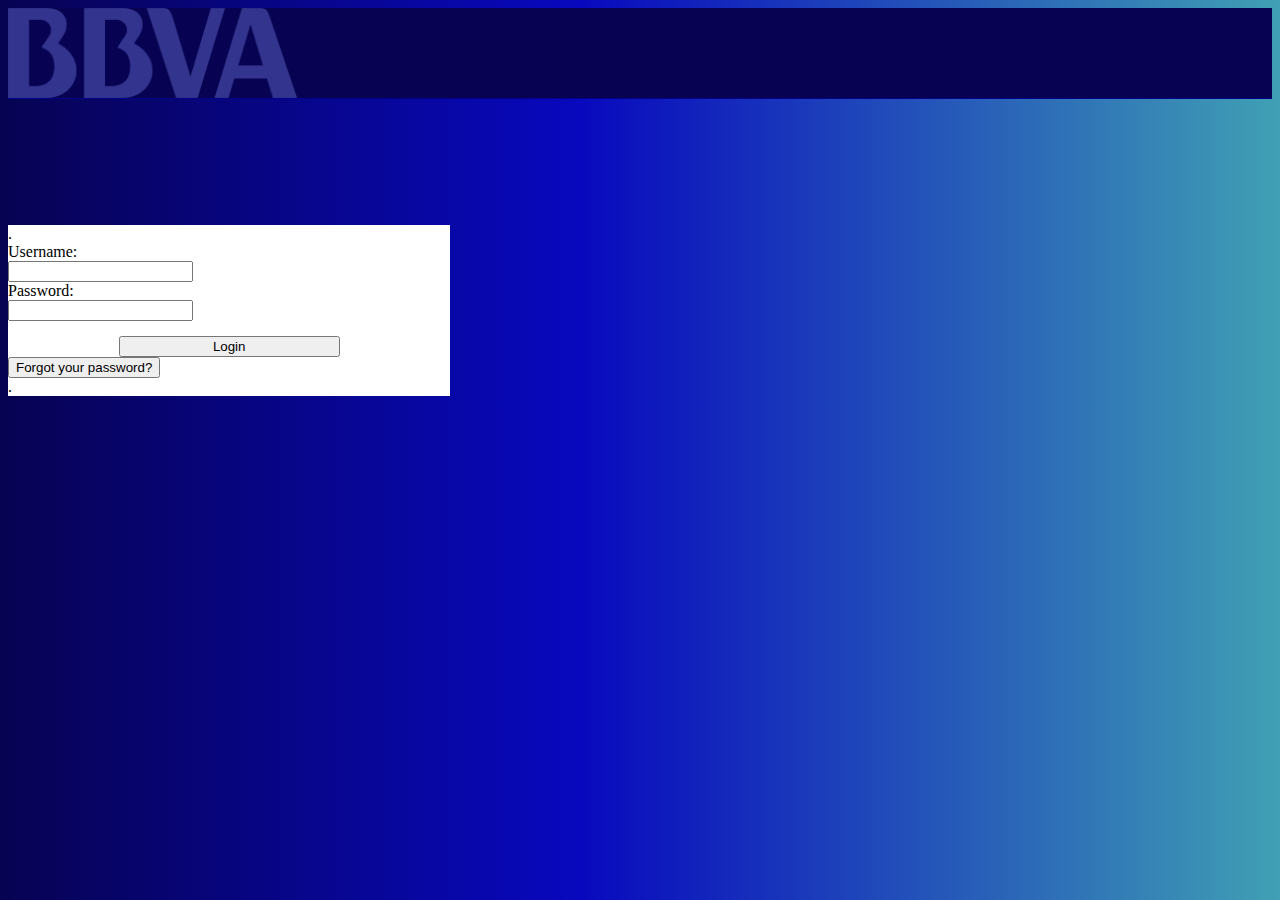
<file: index.html>
<!DOCTYPE html>
<html lang="en">
<head>
    <meta charset="UTF-8">
    <meta http-equiv="X-UA-Compatible" content="IE=edge">
    <meta name="viewport" content="width=device-width, initial-scale=1.0">
    <title>Cajero Automatico</title>
    <link href="https://cdn.jsdelivr.net/npm/bootstrap@5.2.0/dist/css/bootstrap.min.css" rel="stylesheet" integrity="sha384-gH2yIJqKdNHPEq0n4Mqa/HGKIhSkIHeL5AyhkYV8i59U5AR6csBvApHHNl/vI1Bx" crossorigin="anonymous">
    <link rel="stylesheet" href="css/style.css">
</head>
<body>
    <header>
        <img src="img/logo bbva.png" alt="Logo">
    </header>
    <div id="alerta1">
        <br><div class="alert alert-danger" role="alert">
        Usuario o password incorrectos
          </div>
    </div>
    <div class="container text-center align-items-center bg-body rounded shadow-lg border border-success p-2 mb-2 border-opacity-75" id="password">
        <div class="row"> .</div>
        <div class="row">
            <div>
                Username:
            </div>
            <div>
                <input type="text" id="user">
            </div>
        </div>
        <div class="row">
            <div>
                Password:
            </div>
            <div>
                <input type="password" id="contra">
            </div>
        </div>
        <div class="row">
            <button type="button" class="btn btn-outline-primary" id="login">Login</button>
            <button type="button" class="btn btn-link">Forgot your password?</button>

        </div>
        <div class="row"> .</div>
    </div>

    <script src="js/index.js"></script>
    <script src="js/db.js"></script>
    <script src="https://cdn.jsdelivr.net/npm/bootstrap@5.2.0/dist/js/bootstrap.bundle.min.js" integrity="sha384-A3rJD856KowSb7dwlZdYEkO39Gagi7vIsF0jrRAoQmDKKtQBHUuLZ9AsSv4jD4Xa" crossorigin="anonymous"></script>
</body>
</html>
</file>
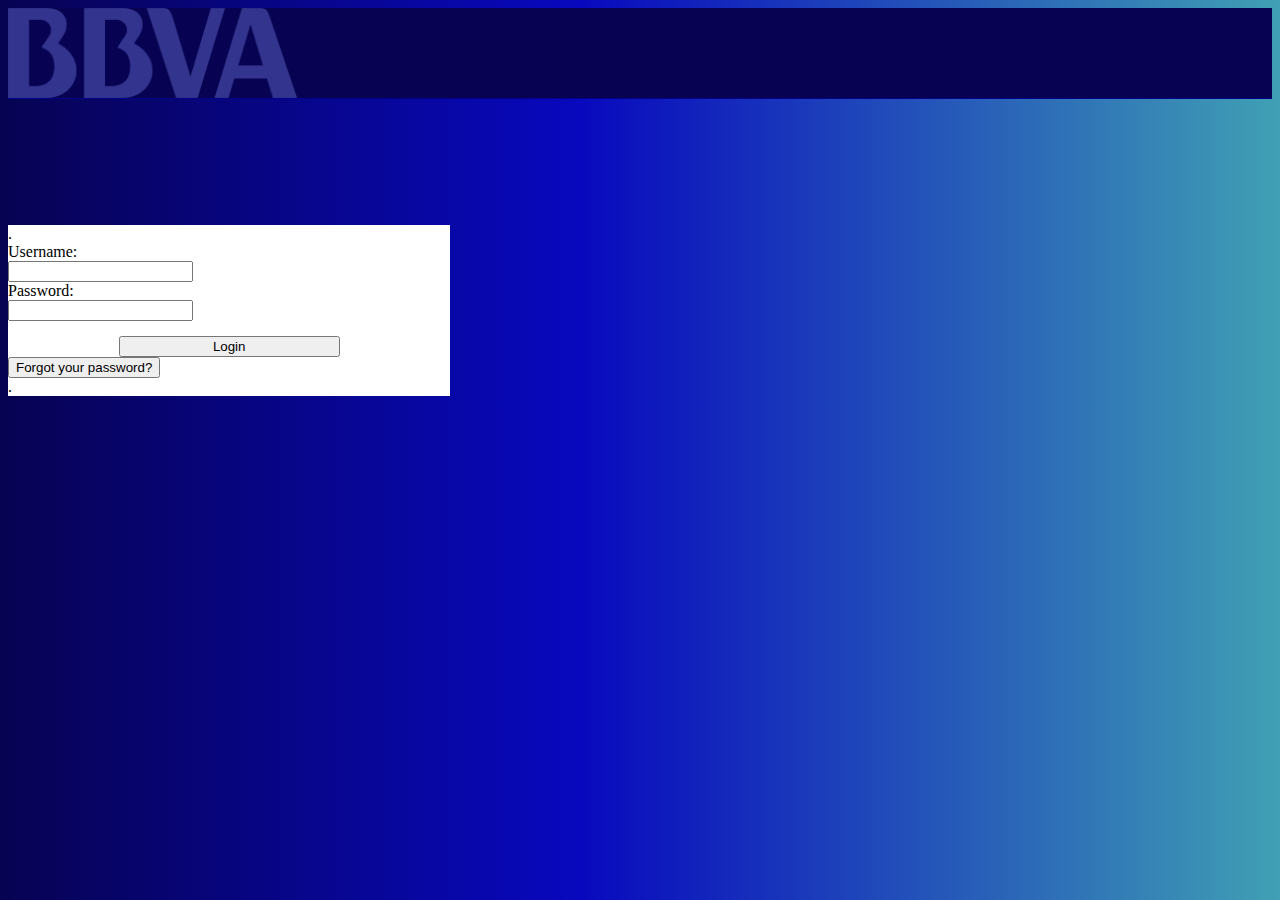
<file: home.html>
<!DOCTYPE html>
<html lang="en">
<head>
    <meta charset="UTF-8">
    <meta http-equiv="X-UA-Compatible" content="IE=edge">
    <meta name="viewport" content="width=device-width, initial-scale=1.0">
    <title>Cajero automatico</title>
    <link href="https://cdn.jsdelivr.net/npm/bootstrap@5.2.0/dist/css/bootstrap.min.css" rel="stylesheet" integrity="sha384-gH2yIJqKdNHPEq0n4Mqa/HGKIhSkIHeL5AyhkYV8i59U5AR6csBvApHHNl/vI1Bx" crossorigin="anonymous">
    <link rel="stylesheet" href= "css/home.css">
</head>
<body>
    <header>
        <div class = "row">
            <div class="col-11 text-center">
                <h1 id="welcome">s</h1>
            </div>
            <div class="col align-self-center">
                <button id="salir" type="button" class="btn btn-danger">Salir</button>   
            </div>  
    </div>
    </header>
    <h2>Operaciones disponibles</h2>
    <div class="container-fluid text-center">
        <button id="consulta">Consultar saldo
            <br><svg xmlns="http://www.w3.org/2000/svg" width="32" height="32" fill="currentColor" class="bi bi-bank" viewBox="0 0 16 16">
                <path d="m8 0 6.61 3h.89a.5.5 0 0 1 .5.5v2a.5.5 0 0 1-.5.5H15v7a.5.5 0 0 1 .485.38l.5 2a.498.498 0 0 1-.485.62H.5a.498.498 0 0 1-.485-.62l.5-2A.501.501 0 0 1 1 13V6H.5a.5.5 0 0 1-.5-.5v-2A.5.5 0 0 1 .5 3h.89L8 0ZM3.777 3h8.447L8 1 3.777 3ZM2 6v7h1V6H2Zm2 0v7h2.5V6H4Zm3.5 0v7h1V6h-1Zm2 0v7H12V6H9.5ZM13 6v7h1V6h-1Zm2-1V4H1v1h14Zm-.39 9H1.39l-.25 1h13.72l-.25-1Z"/>
              </svg>
        </button>
        <button id="ingreso">Ingresar monto
            <br><svg xmlns="http://www.w3.org/2000/svg" width="32" height="32" fill="currentColor" class="bi bi-cash" viewBox="0 0 16 16">
                <path d="M8 10a2 2 0 1 0 0-4 2 2 0 0 0 0 4z"/>
                <path d="M0 4a1 1 0 0 1 1-1h14a1 1 0 0 1 1 1v8a1 1 0 0 1-1 1H1a1 1 0 0 1-1-1V4zm3 0a2 2 0 0 1-2 2v4a2 2 0 0 1 2 2h10a2 2 0 0 1 2-2V6a2 2 0 0 1-2-2H3z"/>
              </svg>
        </button>
        <button id="retiro">Retirar monto 
            <br><svg xmlns="http://www.w3.org/2000/svg" width="32" height="32" fill="currentColor" class="bi bi-cash-stack" viewBox="0 0 16 16">
                <path d="M1 3a1 1 0 0 1 1-1h12a1 1 0 0 1 1 1H1zm7 8a2 2 0 1 0 0-4 2 2 0 0 0 0 4z"/>
                <path d="M0 5a1 1 0 0 1 1-1h14a1 1 0 0 1 1 1v8a1 1 0 0 1-1 1H1a1 1 0 0 1-1-1V5zm3 0a2 2 0 0 1-2 2v4a2 2 0 0 1 2 2h10a2 2 0 0 1 2-2V7a2 2 0 0 1-2-2H3z"/>
              </svg></button>
    </div>

    
    <div id="cajero">
        <div id="consultaSaldo">
            <br>
            <h3 id="saldoD"></h3>
        </div>

        <div id="deposito">
            <br>
            <h3>Por favor, ingrese el monto que desea depositar</h3>
            <input type="number" name="monto" id="monto1">
            <button id="bt-deposito">Depositar</button>
            <br>
            <br>
            <div class="alert alert-danger" role="alert" id="alerta">
              </div>
              <div class="alert alert-success" role="alert" id="succes">
            </div>
        </div>

        <div id="retiroD">
            <br>
            <h3>Por favor, ingrese el monto que desea retirar</h3>
            <input type="number" name="monto" id="monto2">
            <button id="bt-retiro">Retirar</button>
            <br>
            <br>
            <div class="alert alert-danger" role="alert" id="alerta2">
              </div>
              <div class="alert alert-success" role="alert" id="succes2">
              </div>
        </div>

    </div>
   


    <script src="js/db.js"></script>
    <script src="js/home.js"></script>
    <script src="https://cdn.jsdelivr.net/npm/bootstrap@5.2.0/dist/js/bootstrap.bundle.min.js" integrity="sha384-A3rJD856KowSb7dwlZdYEkO39Gagi7vIsF0jrRAoQmDKKtQBHUuLZ9AsSv4jD4Xa" crossorigin="anonymous"></script>

</body>
</html>
</file>
<file: css/style.css>
body{
    background: linear-gradient(90deg, rgba(7,3,82,1) 0%, rgba(8,8,190,1) 45%, rgba(64,160,180,1) 100%);

}

header{
    height: 10vh;
    width: 100%;
    border-bottom: 1px darkblue solid;
    background: rgb(7,3,82);
}
header img{
    max-height: 100%;
    max-width: 100%;
    object-fit: contain;
}

#password{
    background-color: white;
    margin-top: 10%;
    width: 35%;
}
#login{
    margin-top: 15px;
    width: 50%;
    height: auto;
    margin-left: 25%;
}

#alerta1{
    position: fixed;
    display: none;
}
</file>
<file: css/home.css>
header{
    height: 10vh;
    width: 100%;
    border-bottom: 1px darkblue solid;
    background: linear-gradient(90deg, rgba(7,3,82,1) 0%, rgba(8,8,190,1) 45%, rgba(64,160,180,1) 100%);
    color: white;
}

#consulta{
    height: 20vh;
    border: 1px white transparent;
    background: rgb(103,103,103);
background: linear-gradient(0deg, rgba(103,103,103,1) 0%, rgba(179,179,179,1) 30%, rgba(198,198,198,1) 56%, rgba(217,217,217,1) 82%);
}

#ingreso{
    height: 20vh;
    border: 1px white transparent;
    background: rgb(103,103,103);
background: linear-gradient(0deg, rgba(103,103,103,1) 0%, rgba(179,179,179,1) 30%, rgba(198,198,198,1) 56%, rgba(217,217,217,1) 82%);
margin-right: 15vw;
margin-left: 15vw;
}

#retiro{
    height: 20vh;
    border: 1px white transparent;
    background: rgb(103,103,103);
background: linear-gradient(0deg, rgba(103,103,103,1) 0%, rgba(179,179,179,1) 30%, rgba(198,198,198,1) 56%, rgba(217,217,217,1) 82%);
}


#consultaSaldo{
    display: none;
}

#deposito{
    display: none;
}

#retiroD{
    display: none;
}

#alerta{
    display: none;
}

#succes{
    display: none;
}

#alerta2{
    display: none;
}

#succes2{
    display: none;
}
</file>
